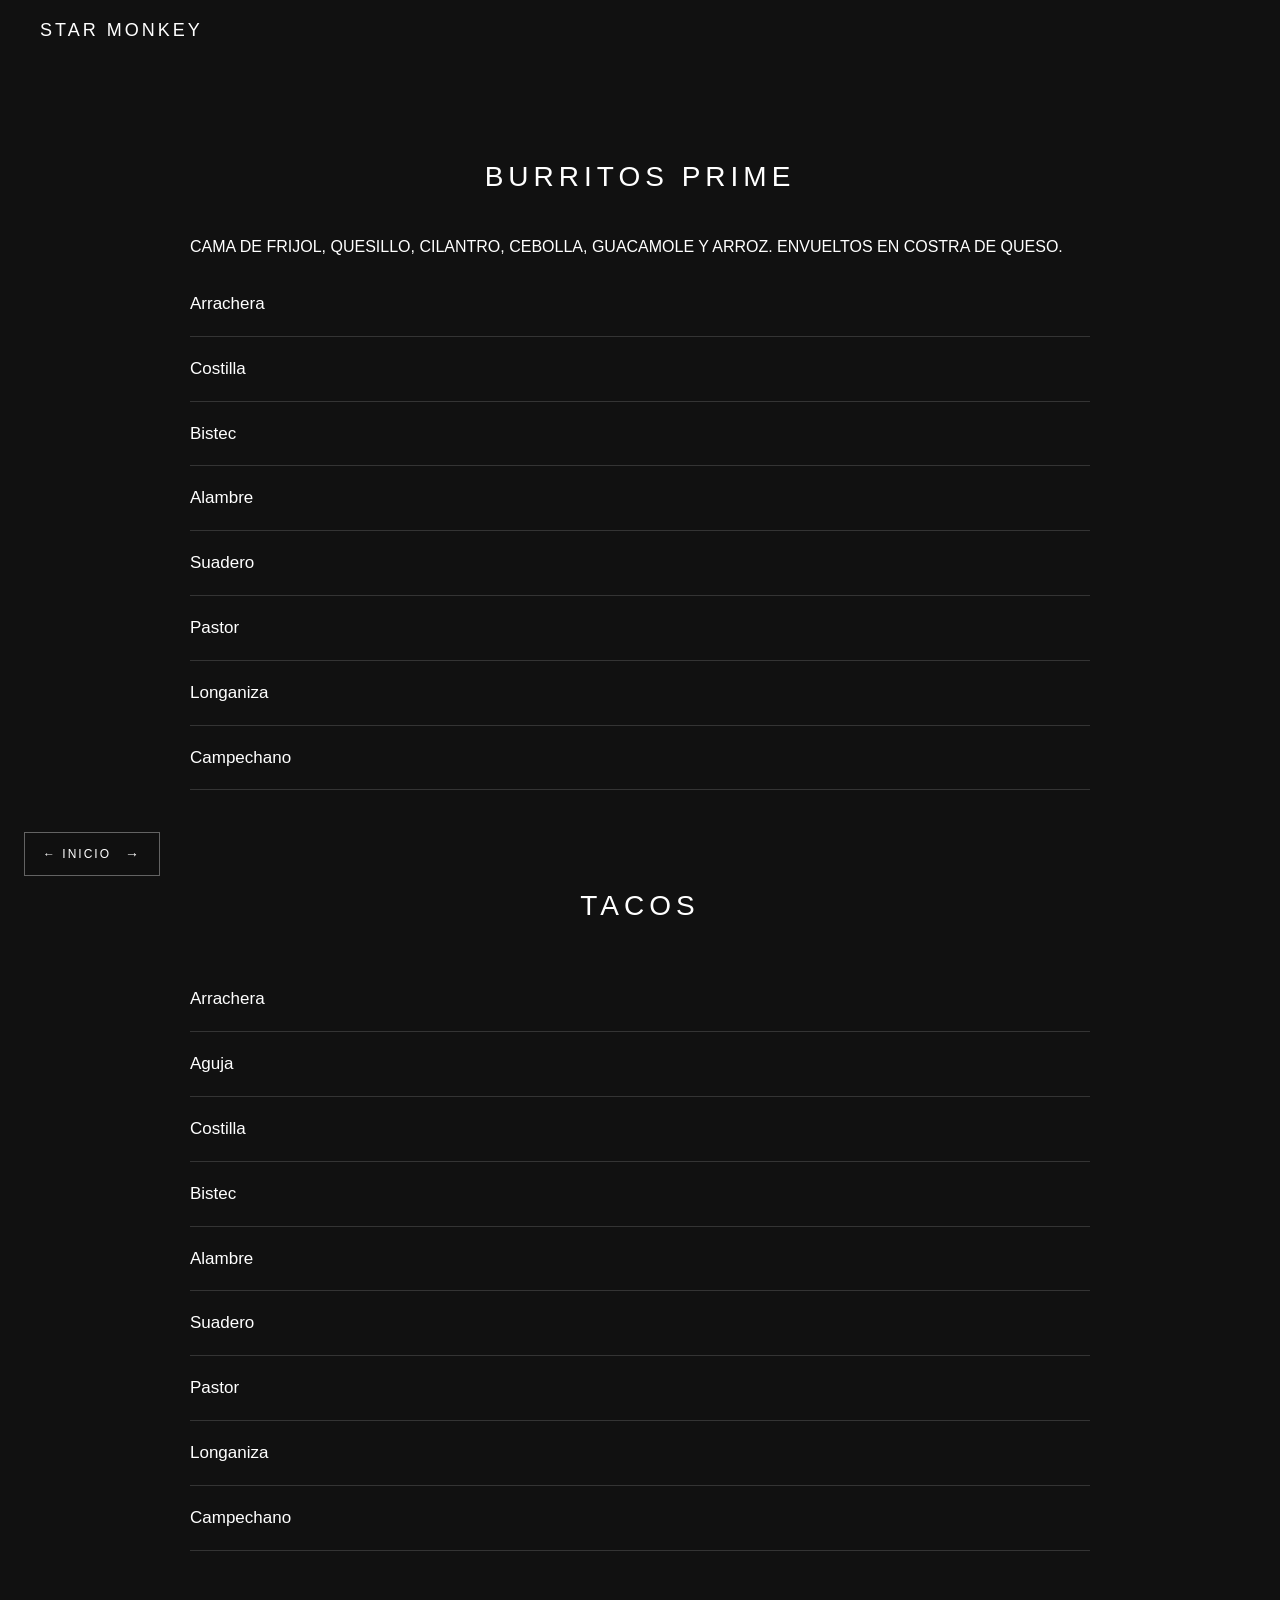
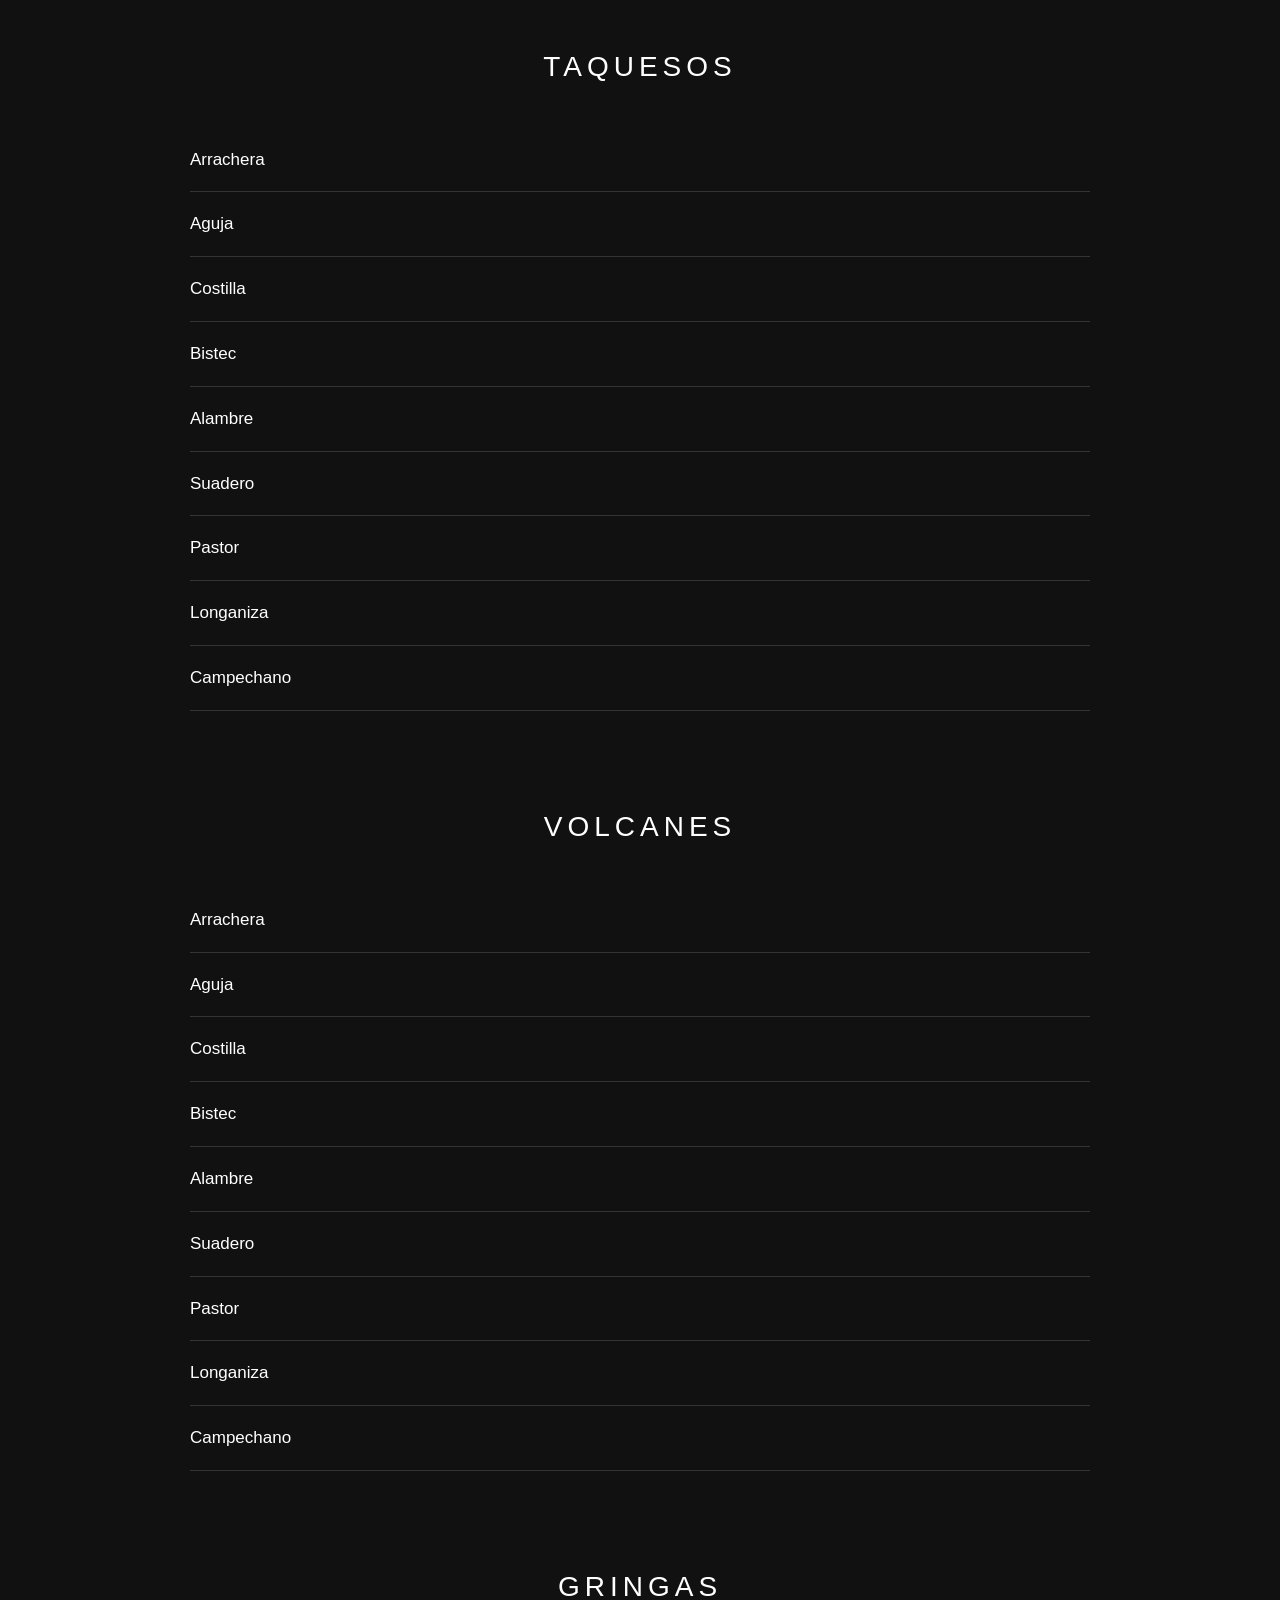
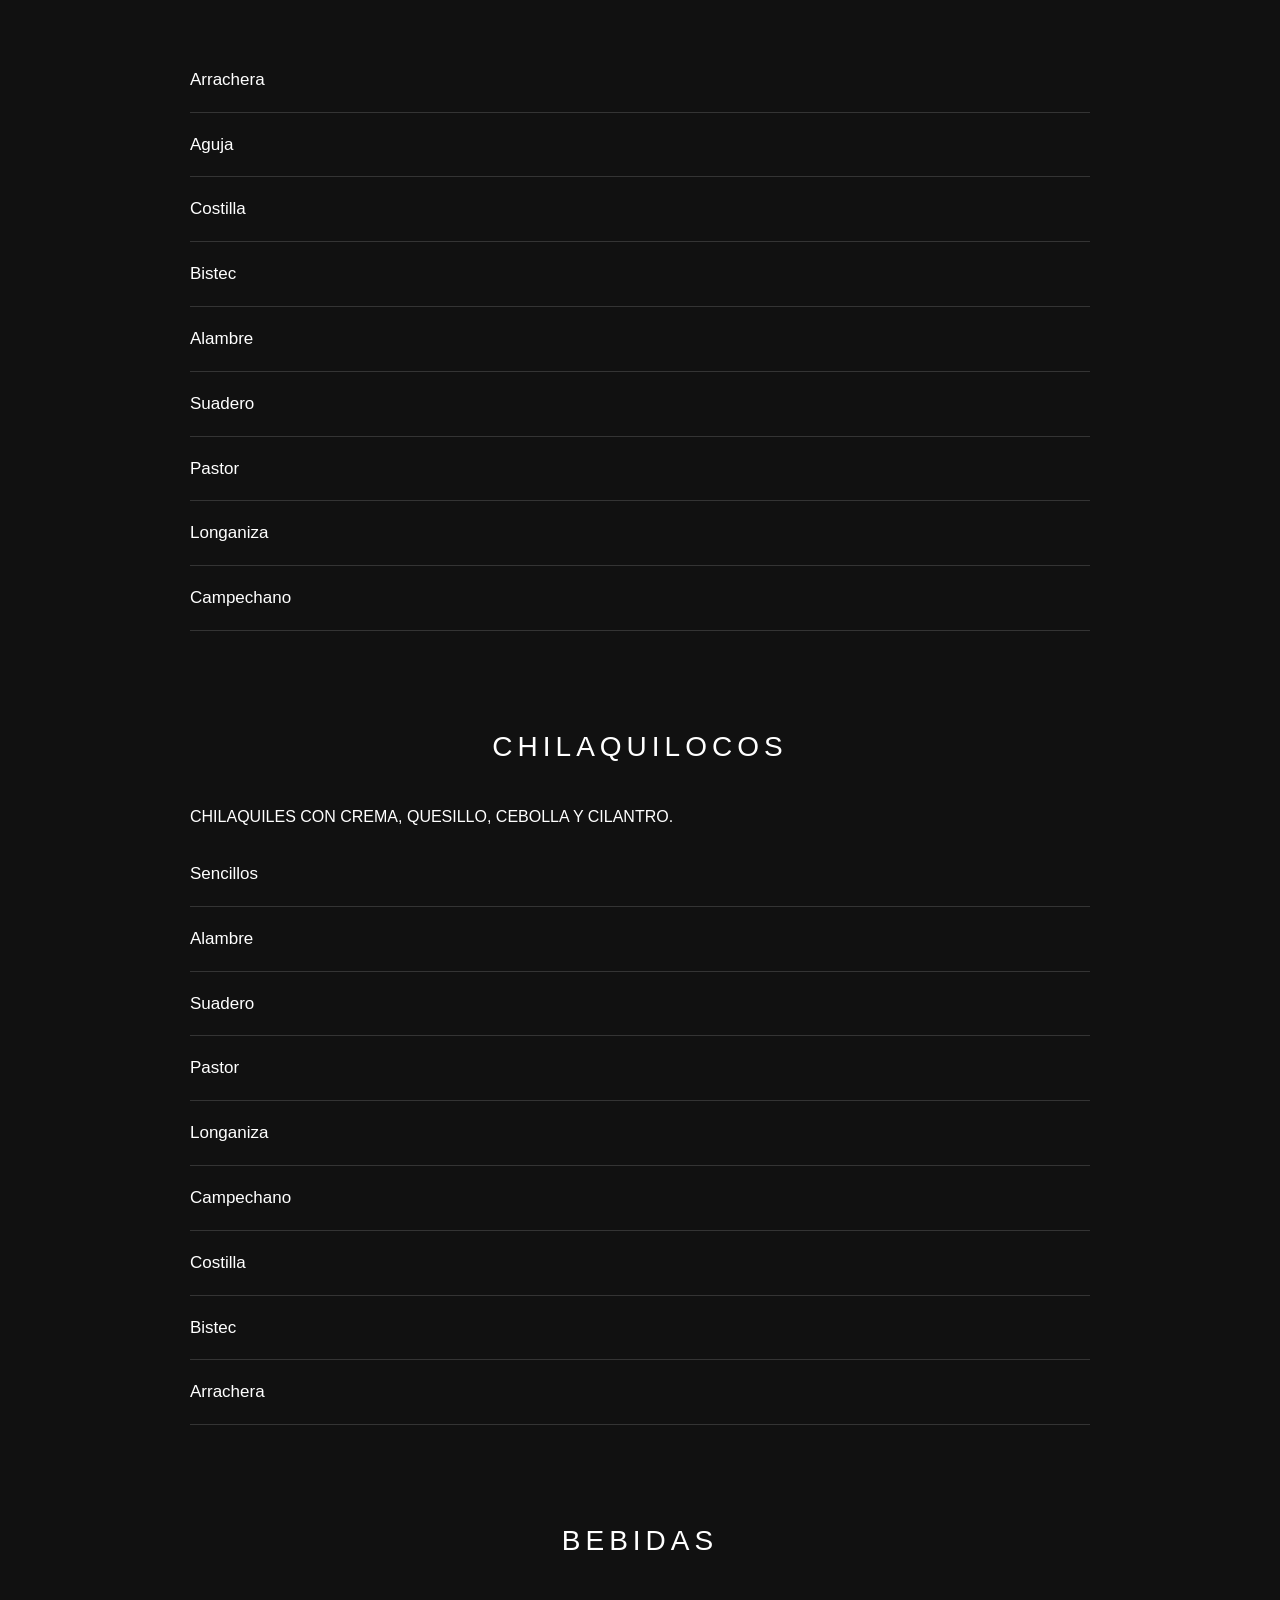
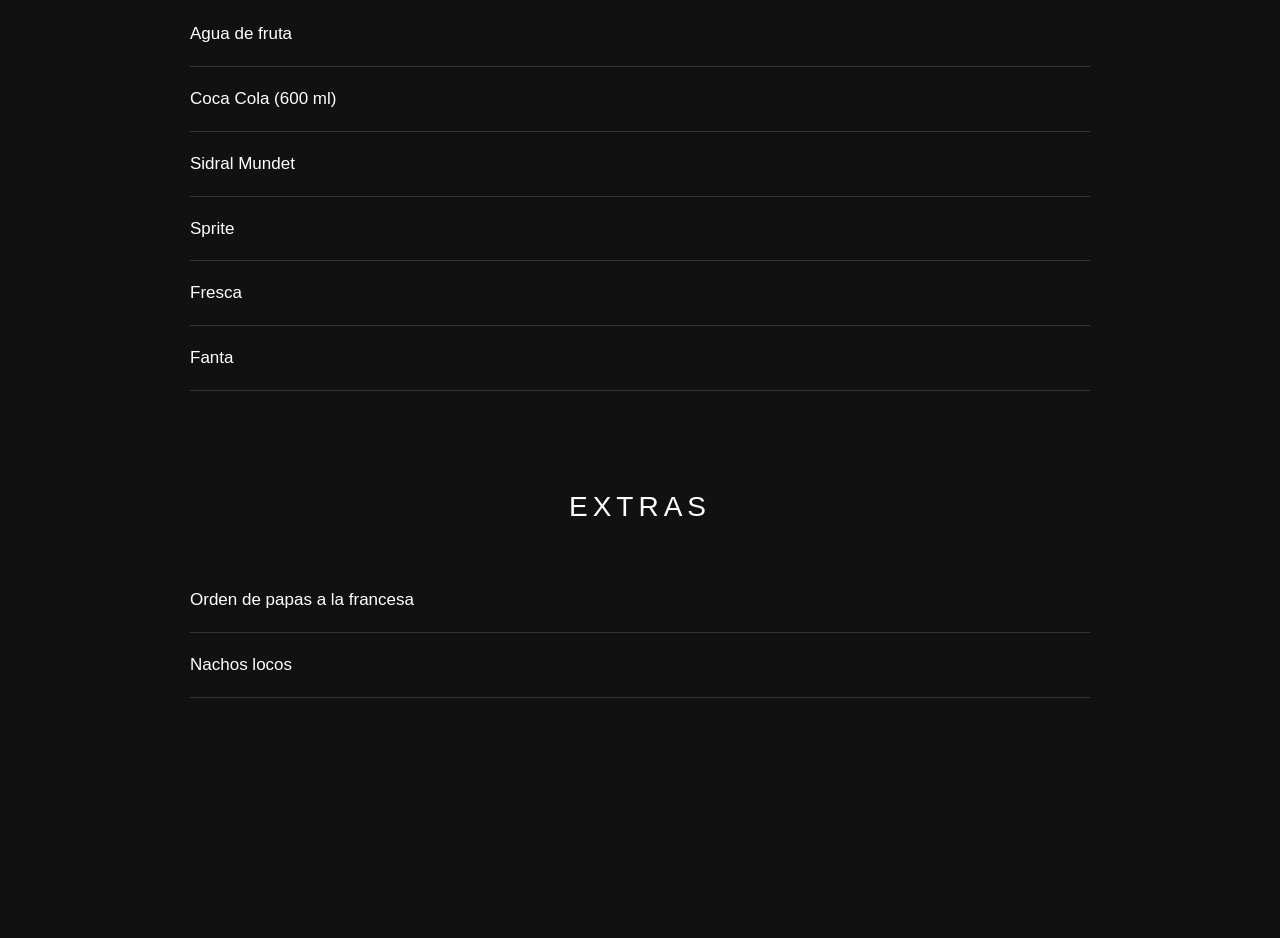
<file: menu.html>
<!DOCTYPE html>
<html lang="es">

<head>
    <meta charset="UTF-8">
    <meta name="viewport" content="width=device-width, initial-scale=1.0">

    <title>STAR MONKEY - Menú</title>

    <link rel="stylesheet" href="style.css">
</head>

<body>

<!-- HEADER -->

<header>
    <nav>

        <a href="index.html" class="site-name">
            STAR MONKEY
        </a>

    </nav>
</header>


<!-- MENU -->

<main class="menu-page">


    <!-- BURRITOS PRIME -->

    <section class="menu-category">

        <h1>BURRITOS PRIME</h1>

        <p class="menu-description">
            CAMA DE FRIJOL, QUESILLO, CILANTRO, CEBOLLA, GUACAMOLE Y ARROZ.
            ENVUELTOS EN COSTRA DE QUESO.
        </p>

        <div class="menu-items">

            <div class="menu-item"><div class="menu-name"><span>Arrachera</span></div></div>
            <div class="menu-item"><div class="menu-name"><span>Costilla</span></div></div>
            <div class="menu-item"><div class="menu-name"><span>Bistec</span></div></div>
            <div class="menu-item"><div class="menu-name"><span>Alambre</span></div></div>
            <div class="menu-item"><div class="menu-name"><span>Suadero</span></div></div>
            <div class="menu-item"><div class="menu-name"><span>Pastor</span></div></div>
            <div class="menu-item"><div class="menu-name"><span>Longaniza</span></div></div>
            <div class="menu-item"><div class="menu-name"><span>Campechano</span></div></div>

        </div>

    </section>


    <!-- TACOS -->

    <section class="menu-category">

        <h1>TACOS</h1>

        <div class="menu-items">

            <div class="menu-item"><div class="menu-name"><span>Arrachera</span></div></div>
            <div class="menu-item"><div class="menu-name"><span>Aguja</span></div></div>
            <div class="menu-item"><div class="menu-name"><span>Costilla</span></div></div>
            <div class="menu-item"><div class="menu-name"><span>Bistec</span></div></div>
            <div class="menu-item"><div class="menu-name"><span>Alambre</span></div></div>
            <div class="menu-item"><div class="menu-name"><span>Suadero</span></div></div>
            <div class="menu-item"><div class="menu-name"><span>Pastor</span></div></div>
            <div class="menu-item"><div class="menu-name"><span>Longaniza</span></div></div>
            <div class="menu-item"><div class="menu-name"><span>Campechano</span></div></div>

        </div>

    </section>


    <!-- TAQUESOS -->

    <section class="menu-category">

        <h1>TAQUESOS</h1>

        <div class="menu-items">

            <div class="menu-item"><div class="menu-name"><span>Arrachera</span></div></div>
            <div class="menu-item"><div class="menu-name"><span>Aguja</span></div></div>
            <div class="menu-item"><div class="menu-name"><span>Costilla</span></div></div>
            <div class="menu-item"><div class="menu-name"><span>Bistec</span></div></div>
            <div class="menu-item"><div class="menu-name"><span>Alambre</span></div></div>
            <div class="menu-item"><div class="menu-name"><span>Suadero</span></div></div>
            <div class="menu-item"><div class="menu-name"><span>Pastor</span></div></div>
            <div class="menu-item"><div class="menu-name"><span>Longaniza</span></div></div>
            <div class="menu-item"><div class="menu-name"><span>Campechano</span></div></div>

        </div>

    </section>


    <!-- VOLCANES -->

    <section class="menu-category">

        <h1>VOLCANES</h1>

        <div class="menu-items">

            <div class="menu-item"><div class="menu-name"><span>Arrachera</span></div></div>
            <div class="menu-item"><div class="menu-name"><span>Aguja</span></div></div>
            <div class="menu-item"><div class="menu-name"><span>Costilla</span></div></div>
            <div class="menu-item"><div class="menu-name"><span>Bistec</span></div></div>
            <div class="menu-item"><div class="menu-name"><span>Alambre</span></div></div>
            <div class="menu-item"><div class="menu-name"><span>Suadero</span></div></div>
            <div class="menu-item"><div class="menu-name"><span>Pastor</span></div></div>
            <div class="menu-item"><div class="menu-name"><span>Longaniza</span></div></div>
            <div class="menu-item"><div class="menu-name"><span>Campechano</span></div></div>

        </div>

    </section>


    <!-- GRINGAS -->

    <section class="menu-category">

        <h1>GRINGAS</h1>

        <div class="menu-items">

            <div class="menu-item"><div class="menu-name"><span>Arrachera</span></div></div>
            <div class="menu-item"><div class="menu-name"><span>Aguja</span></div></div>
            <div class="menu-item"><div class="menu-name"><span>Costilla</span></div></div>
            <div class="menu-item"><div class="menu-name"><span>Bistec</span></div></div>
            <div class="menu-item"><div class="menu-name"><span>Alambre</span></div></div>
            <div class="menu-item"><div class="menu-name"><span>Suadero</span></div></div>
            <div class="menu-item"><div class="menu-name"><span>Pastor</span></div></div>
            <div class="menu-item"><div class="menu-name"><span>Longaniza</span></div></div>
            <div class="menu-item"><div class="menu-name"><span>Campechano</span></div></div>

        </div>

    </section>


    <!-- CHILAQUILOCOS -->

    <section class="menu-category">

        <h1>CHILAQUILOCOS</h1>

        <p class="menu-description">
            CHILAQUILES CON CREMA, QUESILLO, CEBOLLA Y CILANTRO.
        </p>

        <div class="menu-items">

            <div class="menu-item"><div class="menu-name"><span>Sencillos</span></div></div>
            <div class="menu-item"><div class="menu-name"><span>Alambre</span></div></div>
            <div class="menu-item"><div class="menu-name"><span>Suadero</span></div></div>
            <div class="menu-item"><div class="menu-name"><span>Pastor</span></div></div>
            <div class="menu-item"><div class="menu-name"><span>Longaniza</span></div></div>
            <div class="menu-item"><div class="menu-name"><span>Campechano</span></div></div>
            <div class="menu-item"><div class="menu-name"><span>Costilla</span></div></div>
            <div class="menu-item"><div class="menu-name"><span>Bistec</span></div></div>
            <div class="menu-item"><div class="menu-name"><span>Arrachera</span></div></div>

        </div>

    </section>


    <!-- BEBIDAS -->

    <section class="menu-category">

        <h1>BEBIDAS</h1>

        <div class="menu-items">

            <div class="menu-item"><div class="menu-name"><span>Agua de fruta</span></div></div>
            <div class="menu-item"><div class="menu-name"><span>Coca Cola (600 ml)</span></div></div>
            <div class="menu-item"><div class="menu-name"><span>Sidral Mundet</span></div></div>
            <div class="menu-item"><div class="menu-name"><span>Sprite</span></div></div>
            <div class="menu-item"><div class="menu-name"><span>Fresca</span></div></div>
            <div class="menu-item"><div class="menu-name"><span>Fanta</span></div></div>

        </div>

    </section>


    <!-- EXTRAS -->

    <section class="menu-category">

        <h1>EXTRAS</h1>

        <div class="menu-items">

            <div class="menu-item"><div class="menu-name"><span>Orden de papas a la francesa</span></div></div>
            <div class="menu-item"><div class="menu-name"><span>Nachos locos</span></div></div>

        </div>

    </section>


</main>


<!-- BACK TO HOME -->

<a href="index.html"
   class="floating-menu">
    ← INICIO
</a>


</body>
</html>
</file>
<file: style.css>
/* =========================================
   BASIC
========================================= */

* {
    box-sizing: border-box;
}


body {

    margin: 0;

    background-color: #111;

    color: white;

    font-family:
        Arial,
        Helvetica,
        sans-serif;

}


/* =========================================
   HEADER
========================================= */

header {

    padding: 20px 40px;

}


nav {

    display: flex;

    justify-content: space-between;

    align-items: center;

}


.site-name {

    color: white;

    text-decoration: none;

    font-size: 18px;

    letter-spacing: 3px;

}

/* =========================================
   HERO
========================================= */

.hero {

    min-height: 70vh;

    display: flex;

    justify-content: center;

    align-items: center;

    text-align: center;


    background-image:

        linear-gradient(
            rgba(0, 0, 0, 0.45),
            rgba(0, 0, 0, 0.45)
        ),

        url("images/1.png");


    background-size: contain;

    background-repeat: no-repeat;

    background-position: center;

    background-color: #111;

}


.hero-content {

    padding: 20px;

}


.hero-location {

    font-size: 12px;

    letter-spacing: 4px;

    margin-bottom: 20px;

    opacity: 0.6;

}


h1 {

    font-size:
        clamp(50px, 8vw, 110px);

    letter-spacing: 8px;

    margin: 0;

}


.hero-description {

    margin-top: 25px;

    font-size: 16px;

    opacity: 0.7;

}


/* BUSINESS / LOCATION */

.business-location {
    width: 100%;
    min-height: 500px;

    background-color: #111;

    display: flex;
    justify-content: center;
    align-items: center;

    position: relative;
}


.business-location-overlay {
    position: relative;
    z-index: 1;

    width: 90%;
    max-width: 650px;

    margin-top: 65px;

    text-align: center;
}

.business-location-overlay h2 {
    margin: 15px 0 10px;
    font-size: 32px;
}

.business-location-overlay p {
    margin: 8px 0;
}

.location-address {
    margin-top: 28px !important;
    line-height: 1.7;
}

.business-location .location-button {
    display: inline-flex;
    align-items: center;
    justify-content: center;

    margin-top: 25px;
    margin-bottom: 30px;

    padding: 13px 25px;

    border: 1px solid #fff;

    color: #fff;
    text-decoration: none;

    font-size: 14px;
    letter-spacing: 1.5px;

    transition: background 0.3s ease,
                color 0.3s ease;
}

.business-location .location-button:hover {
    background: #fff;
    color: #111;
}

@media (max-width: 700px) {

.business-location {
    min-height: 650px;

    background-size: 100% auto;
    background-position: center 50%;
}

    .business-location-overlay {
        margin-top: 45px;
    }

    .business-location-overlay h2 {
        font-size: 27px;
    }
}
/* =========================================
   GALLERY
========================================= */

.gallery-section {
    width: 100%;
    overflow: hidden;
    padding-top: 60px;
}
.gallery {
    width: 100%;
    max-width: 1200px;
    margin: 0 auto;
    overflow: hidden;
}

.gallery-track {
    display: flex;
    gap: 20px;
    transition: transform 0.5s ease;
    will-change: transform;
}

.gallery-item {
    flex: 0 0 calc((100% - 40px) / 3);
    aspect-ratio: 4 / 3;
    overflow: hidden;
}

.gallery-item img {
    width: 100%;
    height: 100%;
    display: block;
    object-fit: cover;
    object-position: center;
}

.gallery-controls {
    display: flex;
    justify-content: center;
    align-items: center;
    gap: 25px;
    margin-top: 25px;
}

.gallery-controls button {
    width: 42px;
    height: 42px;
    border: 1px solid #fff;
    background: transparent;
    color: #fff;
    cursor: pointer;
    font-size: 20px;
}

.gallery-controls button:hover {
    background: #fff;
    color: #111;
}

#gallery-counter {
    min-width: 60px;
    text-align: center;
}

@media (max-width: 700px) {

    .gallery-track {
        gap: 0;
    }

    .gallery-item {
        flex: 0 0 100%;
        aspect-ratio: 1 / 1;
    }

}
/* =========================================
   LOCATION
========================================= */

.location {

    padding: 140px 20px;

    text-align: center;

}


.location-content {

    max-width: 700px;

    margin: 0 auto;

}


.location h2 {

    font-size:
        clamp(32px, 5vw, 60px);

    font-weight: 400;

    margin: 25px 0;

}


.location p {

    line-height: 1.8;

    opacity: 0.7;

}


.location-button,
.instagram-button {

    display: inline-flex;

    align-items: center;

    justify-content: center;

    margin-top: 30px;

    padding: 14px 22px;

    color: white;

    text-decoration: none;

    border: 1px solid #444;

    font-size: 12px;

    letter-spacing: 2px;

    transition:

        background 0.3s ease,

        color 0.3s ease,

        border-color 0.3s ease;

}


.location-button:hover,
.instagram-button:hover {

    background: white;

    color: #111;

    border-color: white;

}


/* =========================================
   INSTAGRAM
========================================= */

.instagram {

    padding:
        120px 20px 180px;

    text-align: center;

}


.instagram-content {

    max-width: 700px;

    margin: 0 auto;

}


.instagram h2 {

    font-size:
        clamp(32px, 5vw, 60px);

    font-weight: 400;

    margin: 25px 0;

}


.instagram p {

    line-height: 1.8;

    opacity: 0.7;

}


/* =========================================
   FLOATING MENU
========================================= */

.floating-menu {

    position: fixed;

    left: 24px;

    bottom: 24px;

    z-index: 1000;


    display: flex;

    align-items: center;

    gap: 14px;


    padding: 13px 18px;


    color: white;

    text-decoration: none;


    background:
        rgba(17, 17, 17, 0.85);


    border:
        1px solid
        rgba(255, 255, 255, 0.35);


    backdrop-filter:
        blur(8px);


    font-size: 12px;

    letter-spacing: 2px;


    transition:

        background 0.3s ease,

        color 0.3s ease,

        border-color 0.3s ease,

        transform 0.3s ease;

}


.floating-menu::after {

    content: "→";

    font-size: 14px;

    transition:
        transform 0.3s ease;

}


.floating-menu:hover {

    background: white;

    color: #111;

    border-color: white;

    transform:
        translateY(-2px);

}


.floating-menu:hover::after {

    transform:
        translateX(4px);

}

/* INSTAGRAM */

.instagram-button {
    display: inline-flex;
    align-items: center;
    justify-content: center;

    margin-top: 25px;
    padding: 13px 25px;

    border: 1px solid #fff;

    color: #fff;
    text-decoration: none;

    font-size: 14px;
    letter-spacing: 1.5px;

    transition: background 0.3s ease,
                color 0.3s ease;
}

.instagram-button:hover {
    background: #fff;
    color: #111;
}


/* =========================================
   MOBILE
========================================= */

@media (max-width: 700px) {

    .gallery-section {
        padding-top: 45px;
    }

    .gallery-item {
        flex: 0 0 100%;
        aspect-ratio: 1 / 1;
    }

    .gallery-controls {
        margin-top: 20px;
    }

}
/* =========================================
   MENU PAGE
========================================= */

.menu-page {
    width: 90%;
    max-width: 900px;
    margin: 0 auto;
    padding: 100px 0 140px;
}


/* CATEGORY */

.menu-category {
    margin-bottom: 100px;
}

.menu-category h1 {
    margin: 0 0 45px;

    font-size: 28px;
    font-weight: 400;

    letter-spacing: 5px;
    text-align: center;
}


/* MENU ITEMS */

.menu-items {
    width: 100%;
}


/* ITEM */

.menu-item {
    display: flex;

    justify-content: space-between;
    align-items: flex-start;

    padding: 20px 0;

    border-bottom: 1px solid rgba(255,255,255,0.15);
}


/* NAMES */

.menu-name {
    display: flex;
    flex-direction: column;

    gap: 4px;

    line-height: 1.4;
}

.menu-name span:nth-child(1) {
    font-size: 17px;
}

.menu-name span:nth-child(2) {
    font-size: 13px;
    opacity: 0.55;
}

.menu-name span:nth-child(3) {
    font-size: 13px;
    opacity: 0.55;
}


/* PRICE */

.menu-price {
    font-size: 15px;
    margin-left: 30px;

    /* TEMPORARILY HIDDEN
       Prices remain in the HTML
       and can be shown later. */

    display: none;
}


/* BACK BUTTON */

.menu-page + .floating-menu {
    text-decoration: none;
}


/* =========================================
   MOBILE
========================================= */

@media (max-width: 700px) {

    .menu-page {
        width: 88%;
        padding: 70px 0 120px;
    }

    .menu-category {
        margin-bottom: 75px;
    }

    .menu-category h1 {
        margin-bottom: 30px;

        font-size: 22px;
        letter-spacing: 4px;
    }

    .menu-item {
        padding: 17px 0;
    }

    .menu-name span:nth-child(1) {
        font-size: 16px;
    }

    .menu-name span:nth-child(2),
    .menu-name span:nth-child(3) {
        font-size: 12px;
    }

}
</file>
